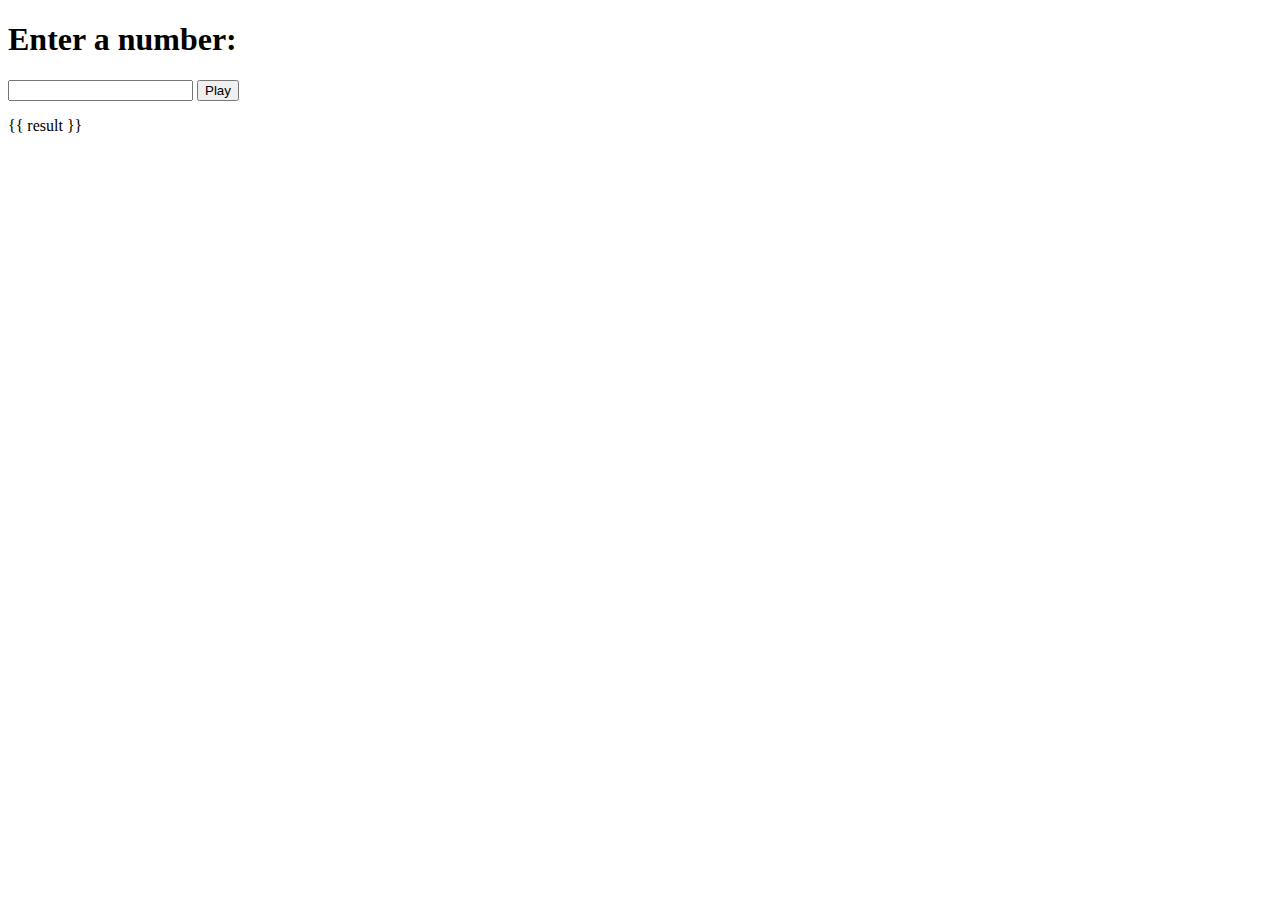
<file: templates/index.html>
<!DOCTYPE html>
<html lang="en">
<head>
    <meta charset="UTF-8">
    <meta http-equiv="X-UA-Compatible" content="IE=edge">
    <meta name="viewport" content="width=device-width, initial-scale=1.0">
    <title>Luck Game Input</title>
</head>
<body>
    <h1>Enter a number:</h1>
    <input type="number" id="input_number" required>
    <button onclick="playGame()">Play</button>

    <script>
        async function playGame() {
            const inputNumber = document.getElementById('input_number').value;

            const response = await fetch(`http://127.0.0.1:8000/luck_game?input_number=${inputNumber}`);
            const data = await response.json();

            alert(data.result);
            console.log('Generated Number:', data.generated_number);
        }
    </script>
    <p>{{ result }}</p>
</body>
</html>
</file>
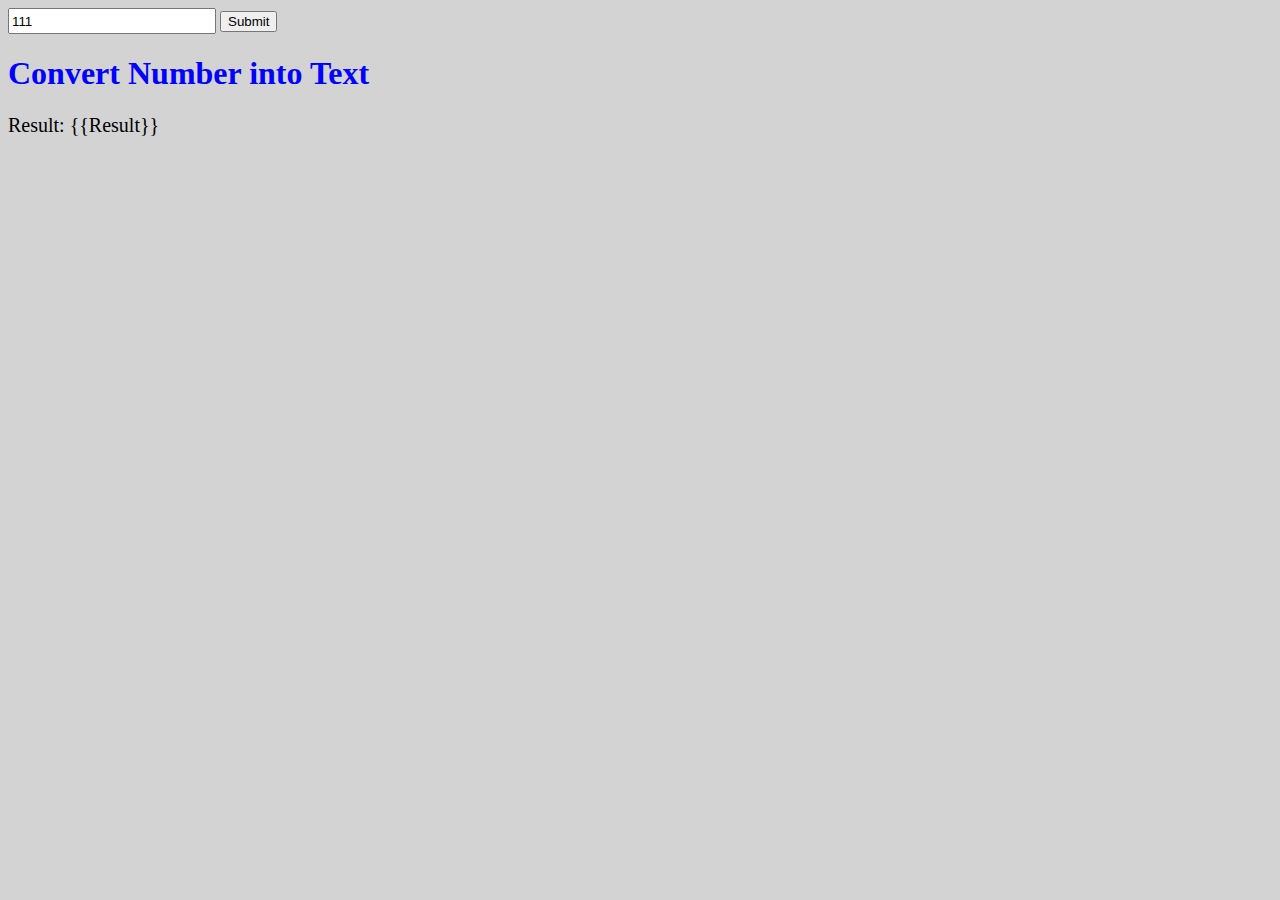
<file: templates/form.html>
<!DOCTYPE html>
<html lang="en">
    
    <head>
        <link rel="stylesheet" href="/static/style.css">
        <meta charset="UTF-8">
        <title>Sample Form</title>
    </head>
    
    <body>
        <form method="post">
            <input class="input-class" type="number" name="num" value="111" />
            <input type="submit">
        </form>
        <h1>Convert Number into Text</h1>
        <p class="colorful-text">Result: {{result}}  </p>

    </body>

</html>
</file>
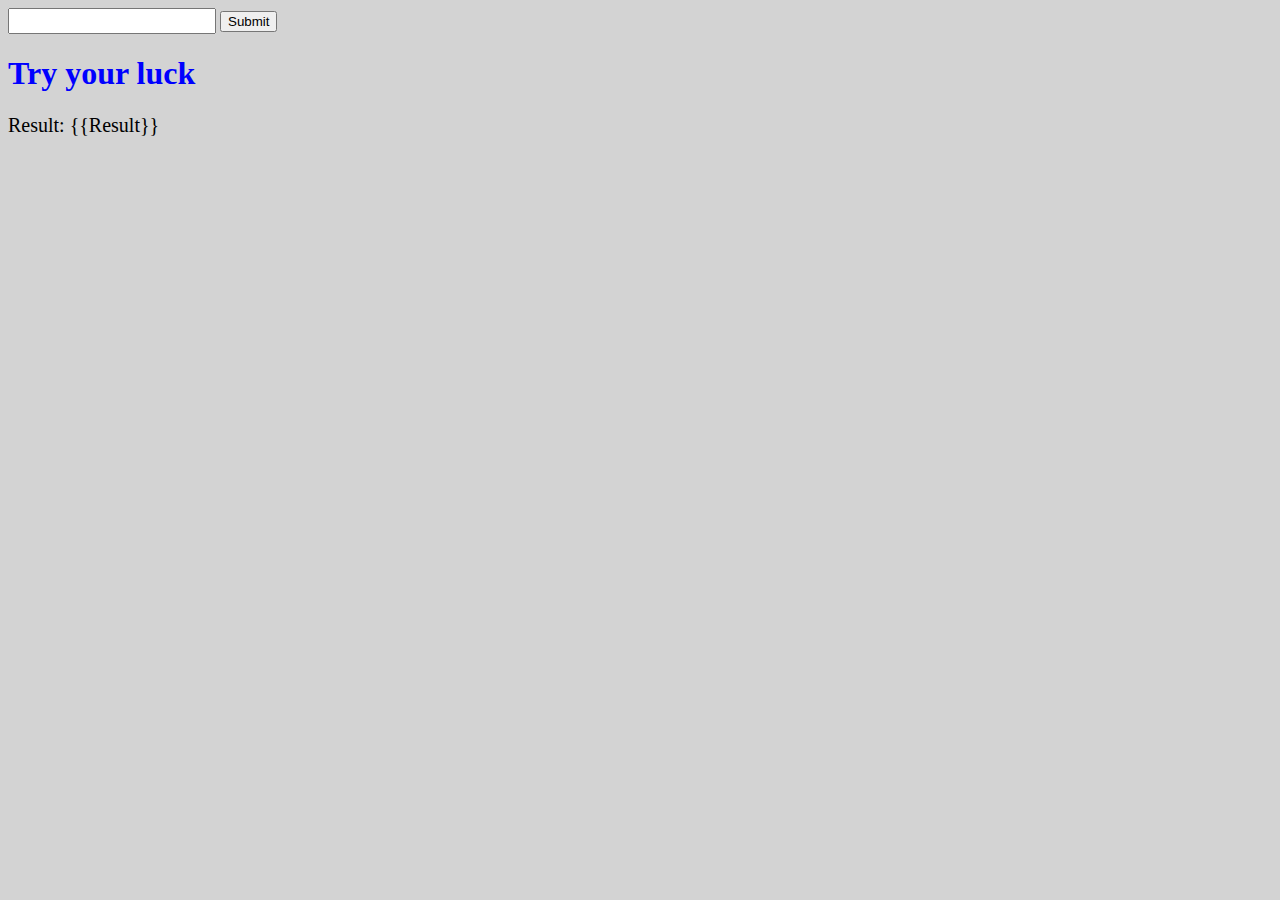
<file: templates/form2.html>
<!DOCTYPE html>
<html lang="en">
    
    <head>
        <link rel="stylesheet" href="/static/style.css">
        <meta charset="UTF-8">
        <title>Sample Form</title>
    </head>
    
    <body>
        <form method="post">
            <input class="input-class" type="number" name="num"/>
            <input type="submit">
        </form>
        <h1>Try your luck</h1>
        <p class="colorful-text">Result: {{result}}  </p>

    </body>

</html>
</file>
<file: static/style.css>
/* style.css */

body {
    background-color: lightgray;
}

h1{
    color: blue;
}

p {
    font-size: 20px;
    text-transform: capitalize;
    
}

.colorful-text:hover {
    color: red; /* Change to any color you want */
    text-shadow: blueviolet;
}

.input-class{
    width: 200px;
    height: 20px;
}
</file>
